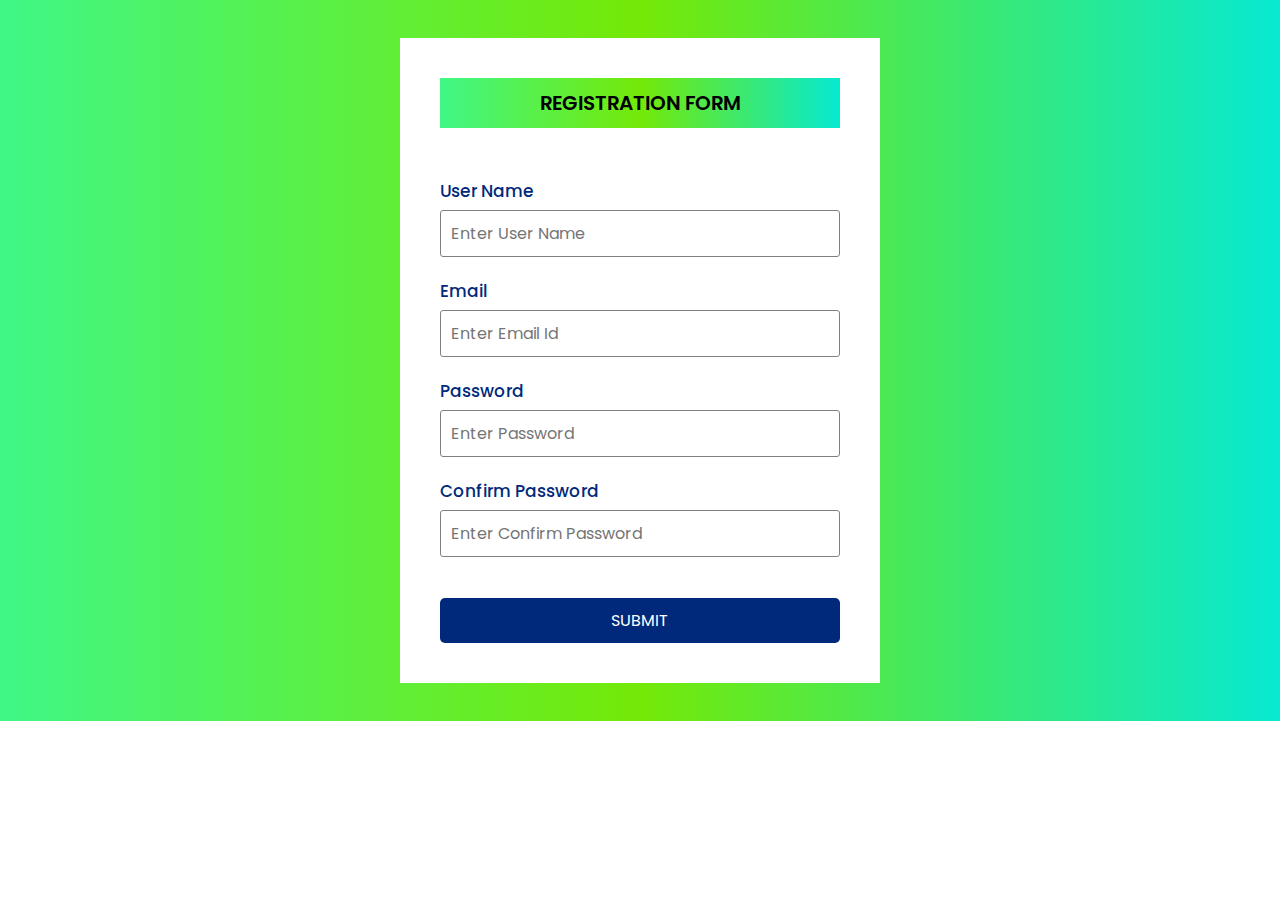
<file: HTML/index.html>
<!DOCTYPE html>
<html lang="en">
<head>
    <meta charset="UTF-8">
    <meta name="viewport" content="width=device-width, initial-scale=1.0">
    <title>Form-Validation</title>
    <link rel="stylesheet" href="../CSS/styles.css" type="text/css">
    <link rel="preconnect" href="https://fonts.googleapis.com">
    <link rel="preconnect" href="https://fonts.gstatic.com" crossorigin>
    <link href="https://fonts.googleapis.com/css2?family=Poppins:ital,wght@0,100;0,200;0,300;0,400;0,500;0,600;0,700;0,800;0,900;1,100;1,200;1,300;1,400;1,500;1,600;1,700;1,800;1,900&display=swap" rel="stylesheet">
    <link rel="stylesheet" href="https://cdnjs.cloudflare.com/ajax/libs/font-awesome/6.6.0/css/all.min.css" integrity="sha512-Kc323vGBEqzTmouAECnVceyQqyqdsSiqLQISBL29aUW4U/M7pSPA/gEUZQqv1cwx4OnYxTxve5UMg5GT6L4JJg==" crossorigin="anonymous" referrerpolicy="no-referrer" />
</head>
<body>
    
    <div>
        <form id="form" >
            <div>
                <p>REGISTRATION FORM</p>
            </div>
            <br><br>
            <label for="username">User Name</label><br>
            <input type="text" name="username" id="username" placeholder="Enter User Name"><br>
            <small></small><br>
            <label for="email">Email</label><br>
            <input type="text" name="email" id="email" placeholder="Enter Email Id"><br>
            <small></small><br>
            <label for="password">Password</label><br>
            <input type="password" name="password" id="password" placeholder="Enter Password"><span><i class="fa-solid fa-eye"></i></span><br>
            <small></small><br>
            <label for="confirmPassword">Confirm Password</label><br>
            <input type="password" name="confirmPassword" id="confirmPassword" placeholder="Enter Confirm Password"><span><i class="fa-solid fa-eye"></i></span><br>
            <small></small><br>
            <button type="submit">SUBMIT</button>
        </form>
    </div>

    <script src="../JS/script.js"></script>
</body>
</html>
</file>
<file: CSS/styles.css>
*{
    margin: 0;
    padding: 0;
    box-sizing: border-box;
    font-family: "Poppins", sans-serif;
}

div{
    background: linear-gradient(to right, rgb(64, 247, 134),#74e907, rgb(7, 233, 210));
    display: flex;
    justify-content: center;
}

form{
    background-color: white;
    padding: 40px;
    margin: 38px;
}

form p{
    font-size: 20px;
    font-weight: 600;
    padding: 10px;
}

label{
    color: rgb(0, 41, 124);
    cursor: pointer;
    font-size: 17px;
    font-weight: 500;
}

input{
    width: 400px;
    padding: 10px;
    margin-top: 6px;
    margin-bottom: -4px;
    outline: none;
    border: 1px ridge gray;
    border-radius: 3px;
    font-size: 16px;
    position: relative;
}

small{
    color: red;
}

span{
    cursor: pointer;
    position: relative;
    left: -25px;
}

i{
    color: #000;
}

button{
    background-color: rgb(0, 41, 124);
    color: #fff;
    width: 100%;
    padding: 10px;
    border: none;
    border-radius: 5px;
    cursor: pointer;
    font-size: 16px;
    margin-top: 20px;
}
</file>
